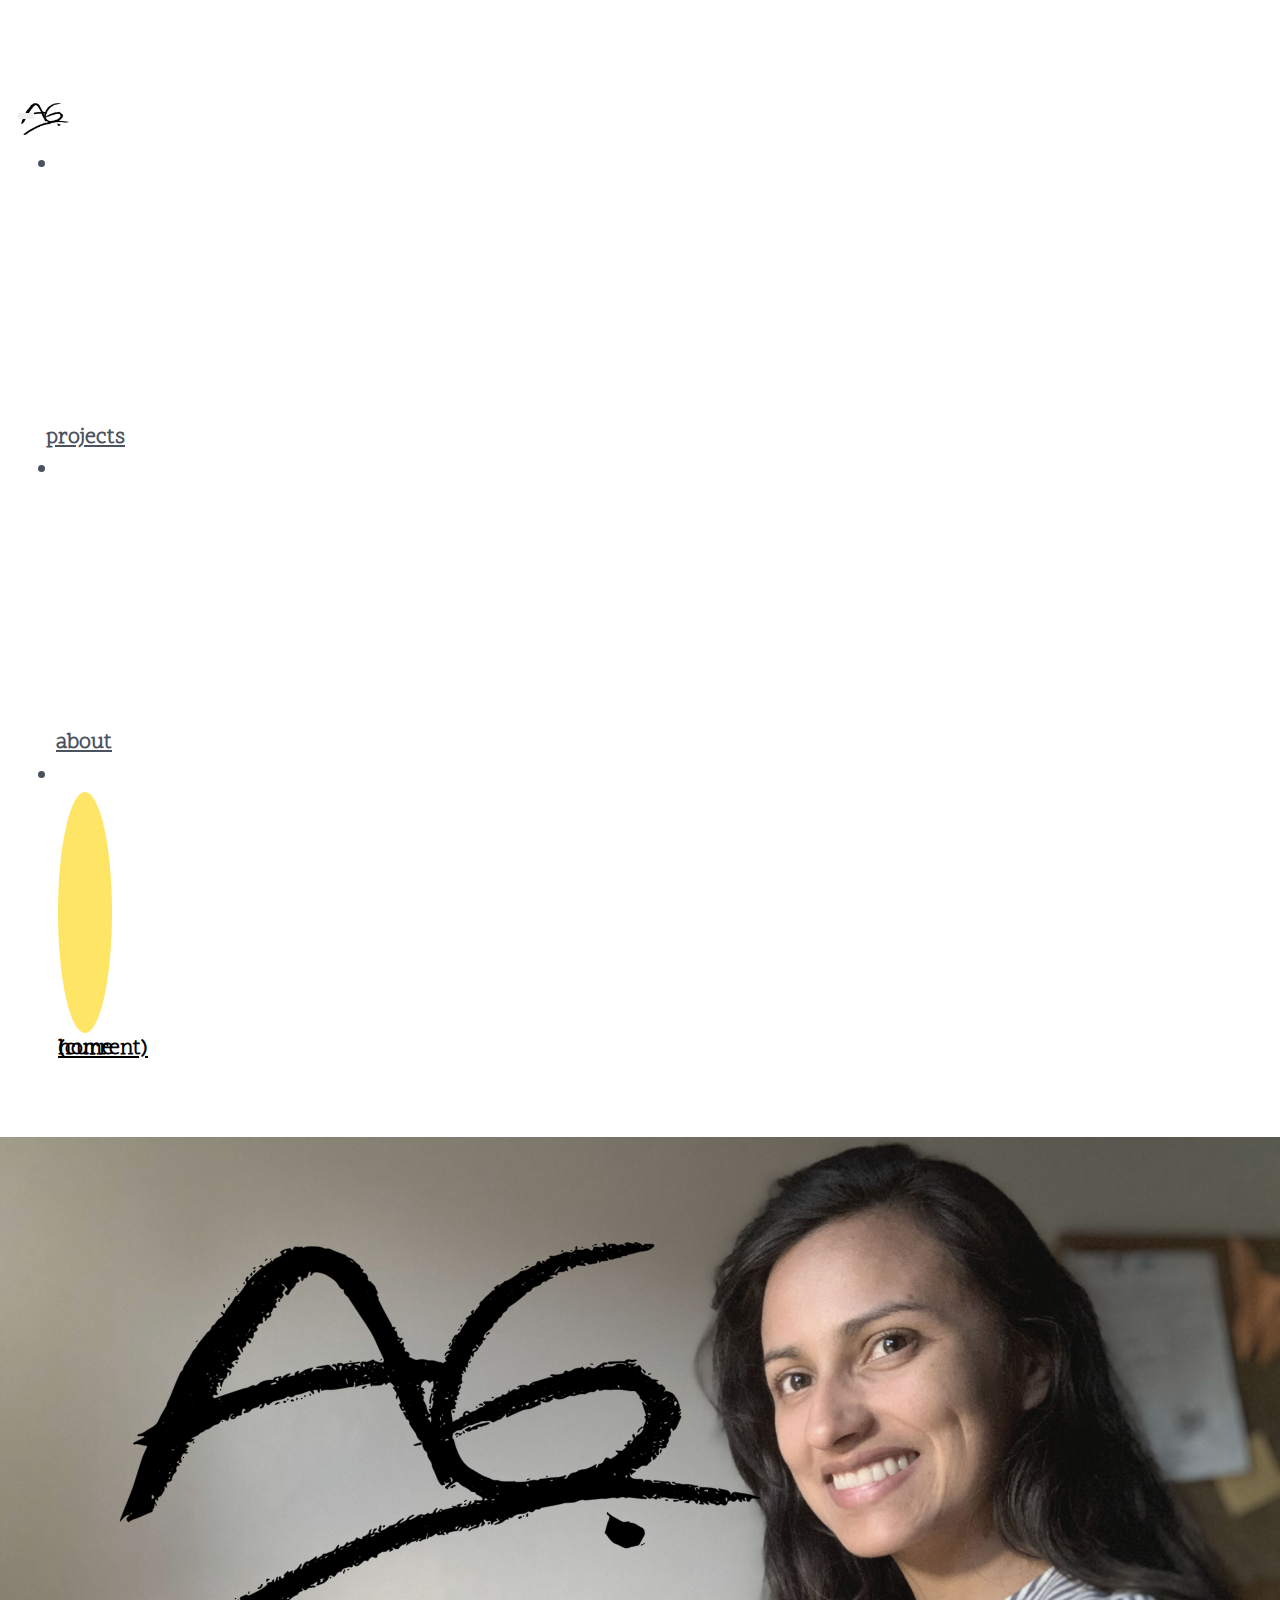
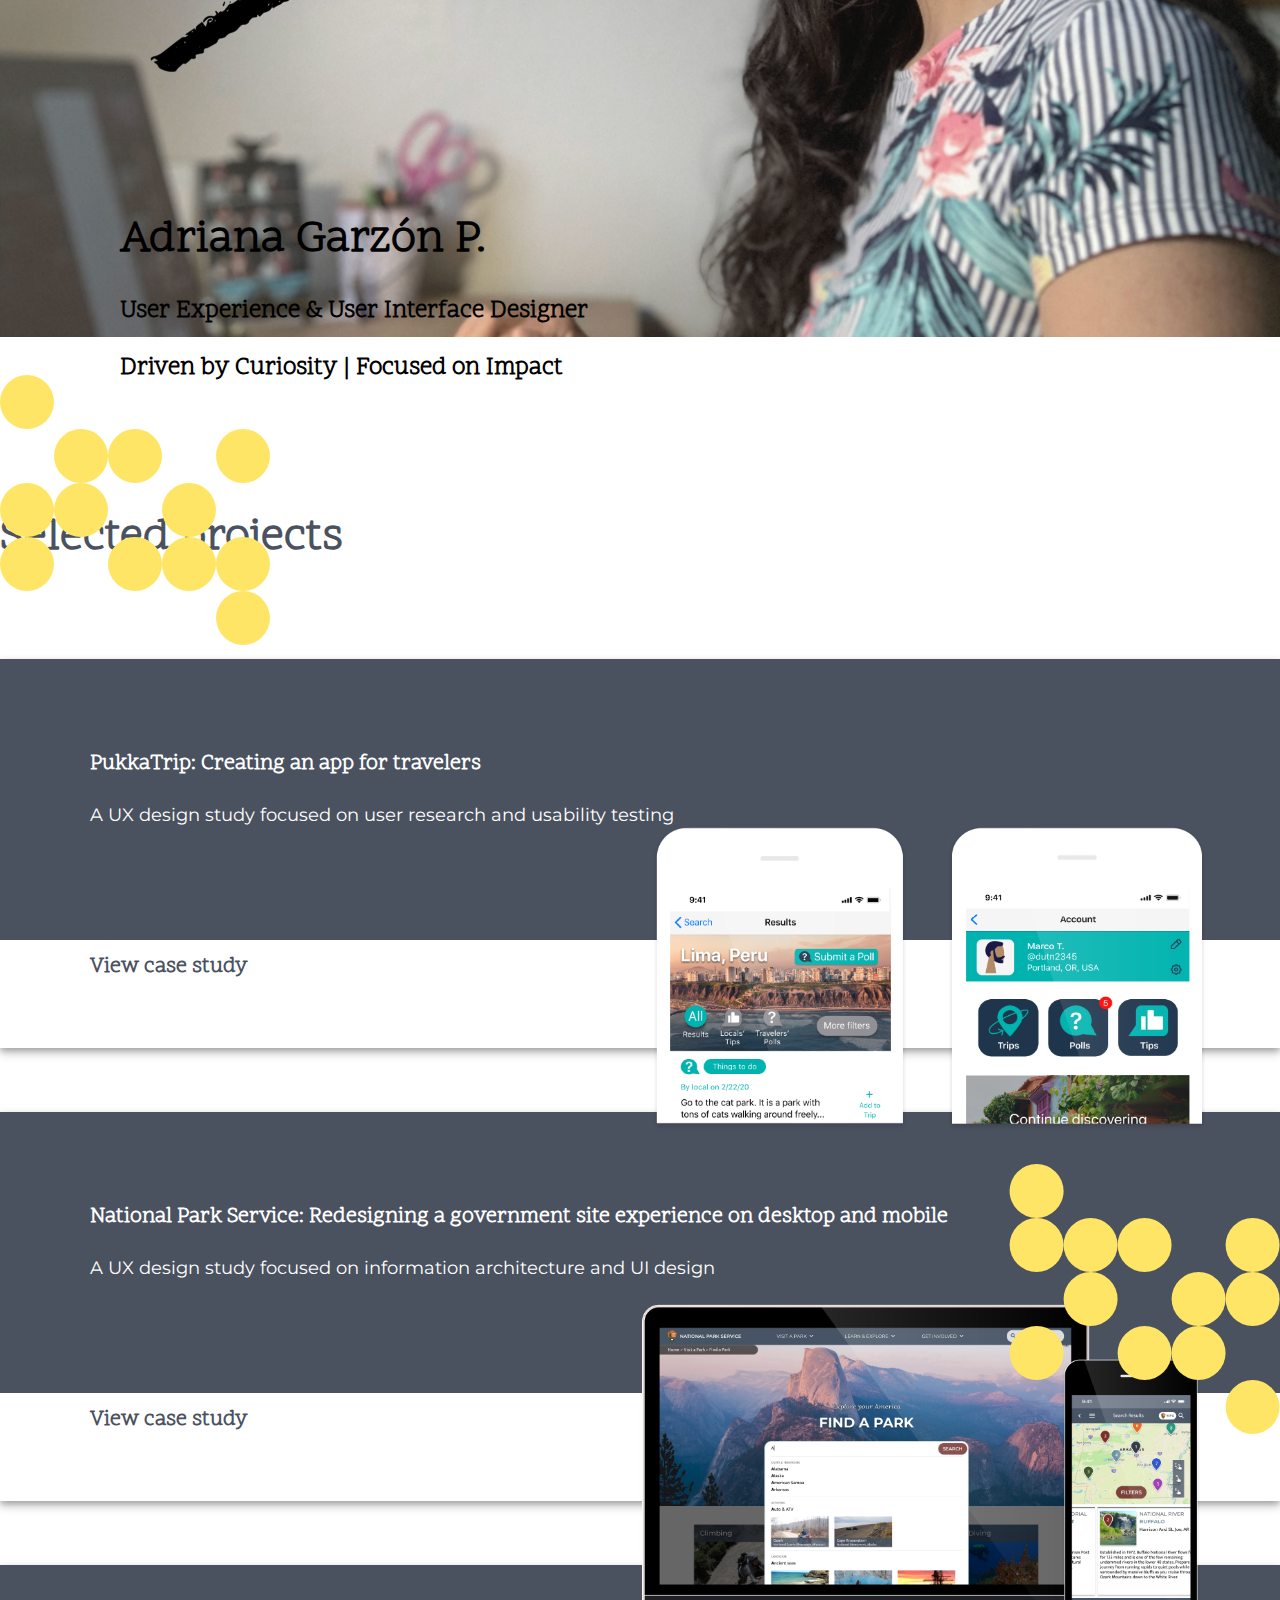
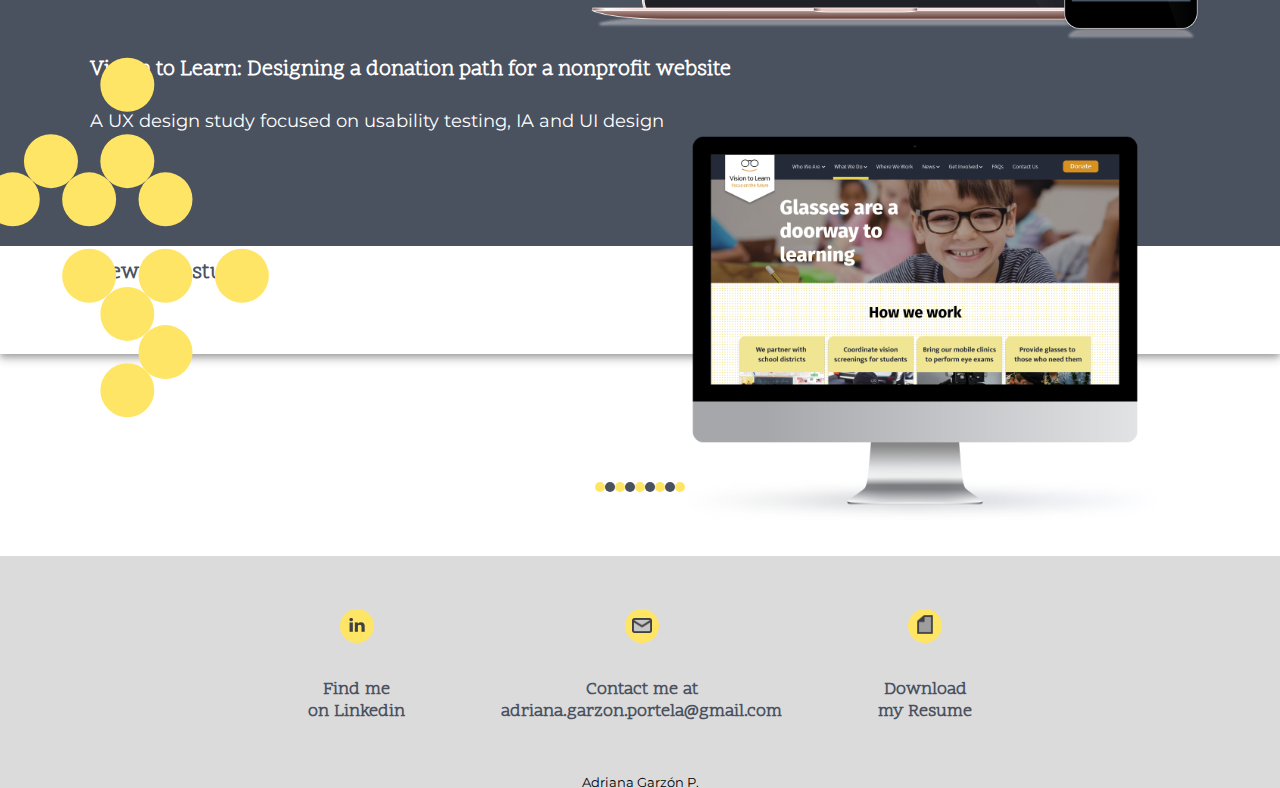
<file: index.html>
<!DOCTYPE html>
<html lang="en">
<head>
  <title>Adriana Garzon P. | UX Designer</title>
  <meta charset="UTF-8">
  <meta name="description" content="Adriana Garzon P. UX Portfolio">
  <meta name="author" content="Adriana Garzon P.">
  <meta name="viewport" content="width=device-width, initial-scale=1, shrink-to-fit=no">    
<!-- jquery script -->
  <script src="https://ajax.googleapis.com/ajax/libs/jquery/3.5.1/jquery.min.js"></script>
<!-- Global site tag (gtag.js) - Google Analytics -->
<script async src="https://www.googletagmanager.com/gtag/js?id=UA-171782485-1"></script>
<script>
  window.dataLayer = window.dataLayer || [];
  function gtag(){dataLayer.push(arguments);}
  gtag('js', new Date());

  gtag('config', 'UA-171782485-1');
</script>   
<!-- Hotjar Tracking Code for www.adrianagarzonp.com -->
<script>
  (function(h,o,t,j,a,r){
      h.hj=h.hj||function(){(h.hj.q=h.hj.q||[]).push(arguments)};
      h._hjSettings={hjid:1889653,hjsv:6};
      a=o.getElementsByTagName('head')[0];
      r=o.createElement('script');r.async=1;
      r.src=t+h._hjSettings.hjid+j+h._hjSettings.hjsv;
      a.appendChild(r);
  })(window,document,'https://static.hotjar.com/c/hotjar-','.js?sv=');
</script>
<!-- Bootstrap CSS -->
  <link rel="stylesheet" href="https://stackpath.bootstrapcdn.com/bootstrap/4.5.0/css/bootstrap.min.css" integrity="sha384-9aIt2nRpC12Uk9gS9baDl411NQApFmC26EwAOH8WgZl5MYYxFfc+NcPb1dKGj7Sk" crossorigin="anonymous">
<!-- My style sheets -->
  <link rel="stylesheet" type="text/css" href="./css/global_styles.css">
  <link rel="stylesheet" type="text/css" href="./css/mycards.css">
  <link rel="stylesheet" type="text/css" href="./css/bindex.css">
<!-- Fonts -->
  <link href="https://fonts.googleapis.com/css2?family=Montserrat:wght@400;600&family=Scope+One&display=swap" rel="stylesheet">
  <link href="https://fonts.googleapis.com/icon?family=Material+Icons"
  rel="stylesheet">
</head>

<body>
<!--HEADER STARTS-->
  <header>
    <nav class="navbar fixed-top navbar-expand-lg navbar-light">
        <a class="navbar-brand" href="index.html">
            <div class="yellowCircle"><img src="images/ag.png" width="48" alt="Initials AG for Adriana Garzon's logo" loading="lazy"></div>
        </a>
        <button class="navbar-toggler" type="button" data-toggle="collapse" data-target="#navbarTogglerOptions" aria-controls="navbarTogglerOptions" aria-expanded="false" aria-label="Toggle navigation">
          <span class="navbar-toggler-icon"></span>
        </button>
      
        <div class="collapse navbar-collapse" id="navbarTogglerOptions">
            <ul class="navbar-nav mr-auto mt-2 mt-lg-0">
                <li class="nav-item">
                <a class="nav-link project-nav-item" href="./index.html#projects"><div class="yellowCircle"><span id="adjustProjects">projects</span></div></a>
                </li>
                <li class="nav-item">
                <a class="nav-link" href="./about.html"><div class="yellowCircle"><span id="adjustAbout">about</span></div></a>
                </li>
                <li class="nav-item active">
                <a class="nav-link" href="./index.html"><div class="yellowCircle">home</div><span class="sr-only">(current)</span></a>
                </li>
            </ul>
        </div>
    </nav>
    <div class="jumbotron jumbotron-fluid">
      <div class="container">
          <div id="logo-on-jumbo"><img src="./images/ag.png" alt="AG logo" class="img-fluid"></div>
          <h1 class="jum-1">Adriana Garzón P.</h1>
          <h2 class="jum-2">User Experience & <br class="visual-break">User Interface Designer</h2>
          <h3 class="jum-3">Driven by Curiosity | <br class="visual-break-2">Focused on Impact</h3>   
      </div>
    </div>
  </header>
  <div id="logo-out-jumbo"><img src="./images/ag.png" alt="AG logo" class="img-fluid"></div>
  <div id="headings-xs" class="container col-10 offset-1 col-xl-6 offset-xl-3">
    <h1 class="jum-1a">Adriana Garzón P.</h1>
    <h2 class="jum-2a">User Experience & <br class="visual-break">User Interface Designer</h2>
    <h3 class="jum-3a">Driven by Curiosity | <br class="visual-break-2">Focused on Impact</h3>   
  </div>
<!--HEADER ENDS-->

<!--MAIN STARTS-->
<main class="main main-grid container-fluid d-flex flex-column">

  <h2 id="projects" class="title col-10 offset-1 col-xl-6 offset-xl-3">Selected projects</h2>
  
  <a href="projects-pukka-trip.html" class="a-mycard col-10 offset-1 col-xl-6 offset-xl-3" id="card1">
    <section class="mycard mg-1">
      <h3 class="mycard">PukkaTrip: Creating an app for travelers</h3>
      <p class="mycard">A UX design study focused on user research and usability testing</p> 
      <img src="images/homepage/pukka_trip@2x.png" alt="PukkaTrip screens on mobile phone" class="mycard-img">
      <div class="button-container d-flex">
        <div class="my-button-link">
            <div class="inner-button-div">
              <div class="link-hover" id="lh1">View&nbsp;case&nbsp;study</div>
            </div>
        </div>
      </div>
    </section>
  </a>

  <a href="#" class="a-mycard col-10 offset-1 col-xl-6 offset-xl-3" id="card2">
    <section class="mycard mg-2">
      <h3 class="mycard">National Park Service: Redesigning a government site experience on desktop and mobile </h3>
      <p class="mycard">A UX design study focused on information architecture and UI design</p>
      <img src="images/homepage/nps@2x.png" alt="Laptop and mobile phone with screens from NPS redesign" class="mycard-img mycard-img2">
      <div class="button-container d-flex">
        <div class="my-button-link">
            <div class="inner-button-div">
              <div class="link-hover" id="lh2">View&nbsp;case&nbsp;study</div>
            </div>
        </div>
      </div>
    </section>
  </a>
  <a href="#" class="a-mycard col-10 offset-1 col-xl-6 offset-xl-3" id="card3">
    <section class="mycard mg-3">
      <h3 class="mycard">Vision to Learn: Designing a donation path for a nonprofit website</h3>
      <p class="mycard">A UX design study focused on usability testing, IA and UI design</p>
      <img src="images/homepage/vision_to_learn@2x.png" alt="Desktop with Vision to Learn screen" class="mycard-img mycard-img3">
      <div class="button-container d-flex">
        <div class="my-button-link">
            <div class="inner-button-div">
              <div class="link-hover" id="lh3">View&nbsp;case&nbsp;study</div>
            </div>
        </div>
      </div>
    </section>
  </a>
  <div class="decoration1 right-decor mg-4">
    <div class="circle rdc1"></div>
    <div class="circle rdc2"></div>
    <div class="circle rdc3"></div>
    <div class="circle rdc4"></div>
    <div class="circle rdc5"></div>
    <div class="circle rdc6"></div>
    <div class="circle rdc7"></div>
    <div class="circle rdc8"></div>
    <div class="circle rdc9"></div>
    <div class="circle rdc10"></div>
    <div class="circle rdc11"></div>
    <div class="circle rdc12"></div>
  </div>
  <div class="decoration2 right-decor mg-5">
    <div class="circle rdc1"></div>
    <div class="circle rdc2"></div>
    <div class="circle rdc3"></div>
    <div class="circle rdc4"></div>
    <div class="circle rdc5"></div>
    <div class="circle rdc6"></div>
    <div class="circle rdc7"></div>
    <div class="circle rdc8"></div>
    <div class="circle rdc9"></div>
    <div class="circle rdc10"></div>
    <div class="circle rdc11"></div>
    <div class="circle rdc12"></div>
  </div>
  <div class="decoration3 right-decor mg-6">
    <div class="circle rdc1"></div>
    <div class="circle rdc2"></div>
    <div class="circle rdc3"></div>
    <div class="circle rdc4"></div>
    <div class="circle rdc5"></div>
    <div class="circle rdc6"></div>
    <div class="circle rdc7"></div>
    <div class="circle rdc8"></div>
    <div class="circle rdc9"></div>
    <div class="circle rdc10"></div>
    <div class="circle rdc11"></div>
    <div class="circle rdc12"></div>
  </div>
</main>
<!--MAIN ENDS-->

<!--DIVIDER STARTS-->
  <div class="divider">
    <div class="small-circle-yellow"></div>
    <div class="small-circle-blue"></div>
    <div class="small-circle-yellow"></div>
    <div class="small-circle-blue"></div>
    <div class="small-circle-yellow"></div>
    <div class="small-circle-blue"></div>    
    <div class="small-circle yellow"></div>
    <div class="small-circle-yellow"></div>
    <div class="small-circle-blue"></div>
    <div class="small-circle-yellow"></div>
  </div>
<!--DIVIDER ENDS-->
<!--FOOTER STARTS-->
<footer class="footer-grid item4">
  <section class="fi-1">
    <ul class="footer-options">
      <li class="footer-item" id="footer-item1">
        <a href="https://www.linkedin.com/in/adriana-garzon-portela/" target="_blank" rel="noopener noreferrer" class="footer-link">
          <div class="footer-option-box">
            <div class="icon-circle footer-hover" id="footer-hover1"><img class="linkedin" src="images/linkedin.png" alt="Linkedin logo"></div>
            <p class="footer-label" id="footer-label1">Find me<br>on Linkedin</p>
          </div>
        </a>
      </li>
      <li class="footer-item" id="footer-item2">
        <a href="mailto:adriana.garzon.portela@gmail.com" class="footer-link">
          <div class="footer-option-box">
            <div class="icon-circle footer-hover" id="footer-hover2"><img class="email" src="images/envelope.png" alt="Image of an envelope"></div>
            <p class="footer-label" id="footer-label2">Contact me at<br>adriana.garzon.portela@gmail.com</p class="footer-label">
          </div>
        </a>
      </li>
      <li class="footer-item" id="footer-item3">
        <a href="AdrianaGarzonPortela-Resume.pdf" target="_blank" rel="noopener noreferrer" class="footer-link">
          <div class="footer-option-box">
            <div class="icon-circle footer-hover" id="footer-hover3"><img class="doc" src="images/blank_page.png" alt="Image of a blank document page"></div>
            <p class="footer-label" id="footer-label3">Download<br>my Resume</p class="footer-label">
          </div>
        </a>
      </li>
    </ul>
  </section>
  <section class="fi-2 copyright">
    <p>Adriana Garzón P.<br>&copy; 2020 All Rights Reserved</p>
  </section>    
</footer>
<!--FOOTER ENDS-->

    <!--bootstrap-->
    <script src="https://code.jquery.com/jquery-3.5.1.slim.min.js" integrity="sha384-DfXdz2htPH0lsSSs5nCTpuj/zy4C+OGpamoFVy38MVBnE+IbbVYUew+OrCXaRkfj" crossorigin="anonymous"></script>
    <script src="https://cdn.jsdelivr.net/npm/popper.js@1.16.0/dist/umd/popper.min.js" integrity="sha384-Q6E9RHvbIyZFJoft+2mJbHaEWldlvI9IOYy5n3zV9zzTtmI3UksdQRVvoxMfooAo" crossorigin="anonymous"></script>
    <script src="https://stackpath.bootstrapcdn.com/bootstrap/4.5.0/js/bootstrap.min.js" integrity="sha384-OgVRvuATP1z7JjHLkuOU7Xw704+h835Lr+6QL9UvYjZE3Ipu6Tp75j7Bh/kR0JKI" crossorigin="anonymous"></script>
    <!--my scripts-->
    <script src="./js/mycards.js"></script>
    <script src="./js/footer.js"></script>
    <script src="./js/nav-home-project-adjustment.js"></script>

</body>
</html>
</file>
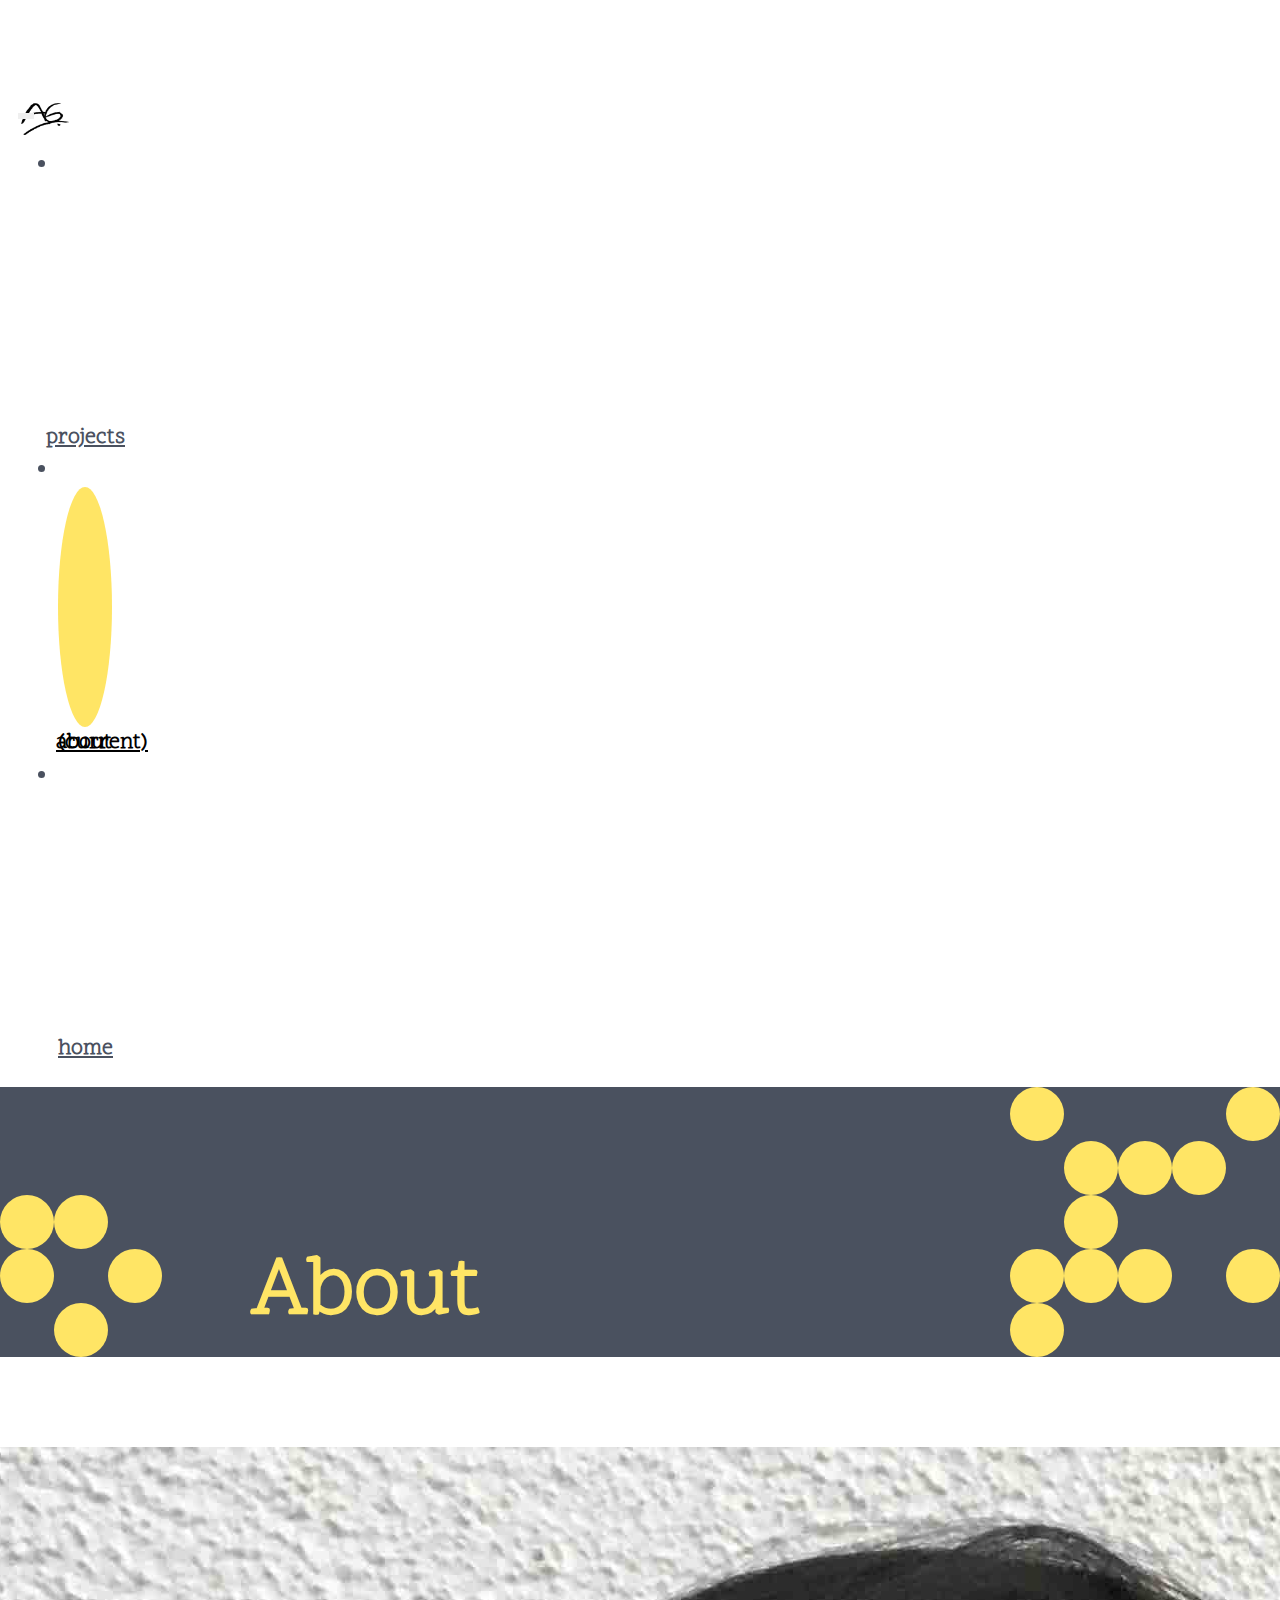
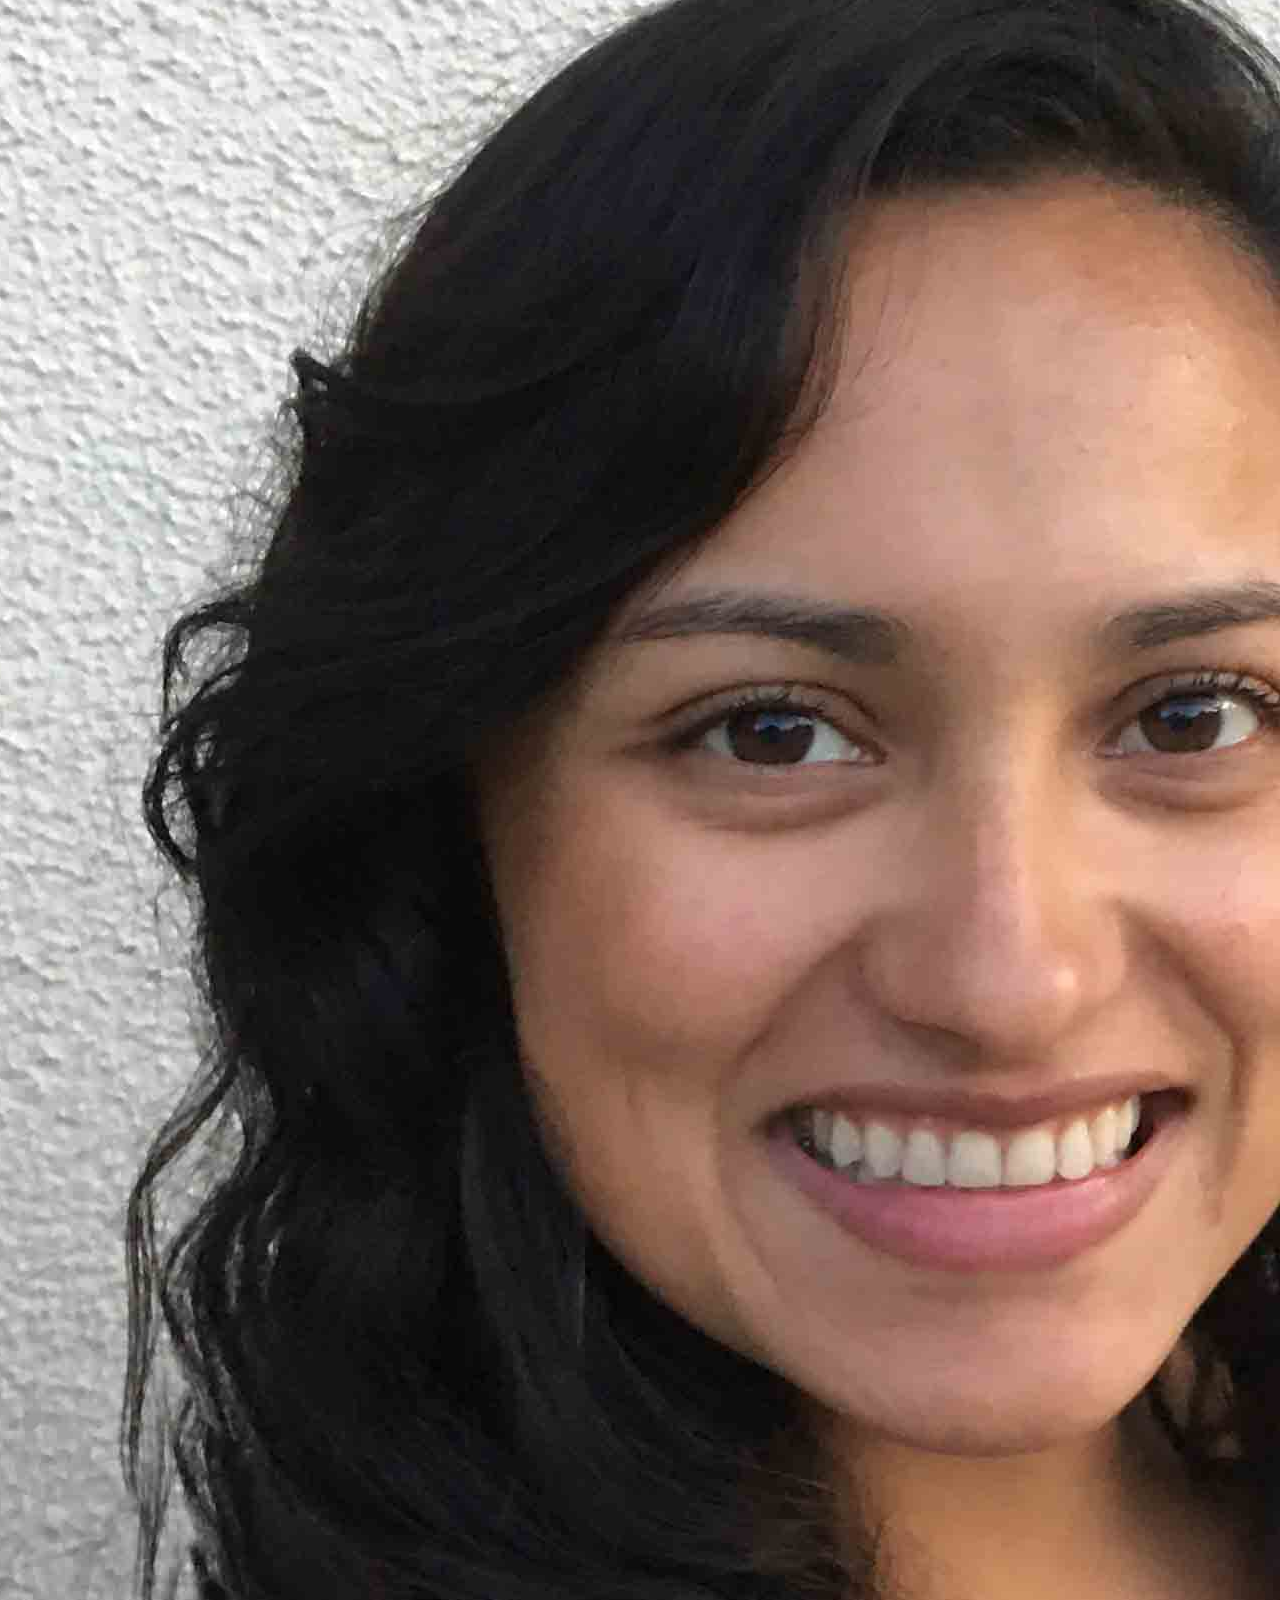
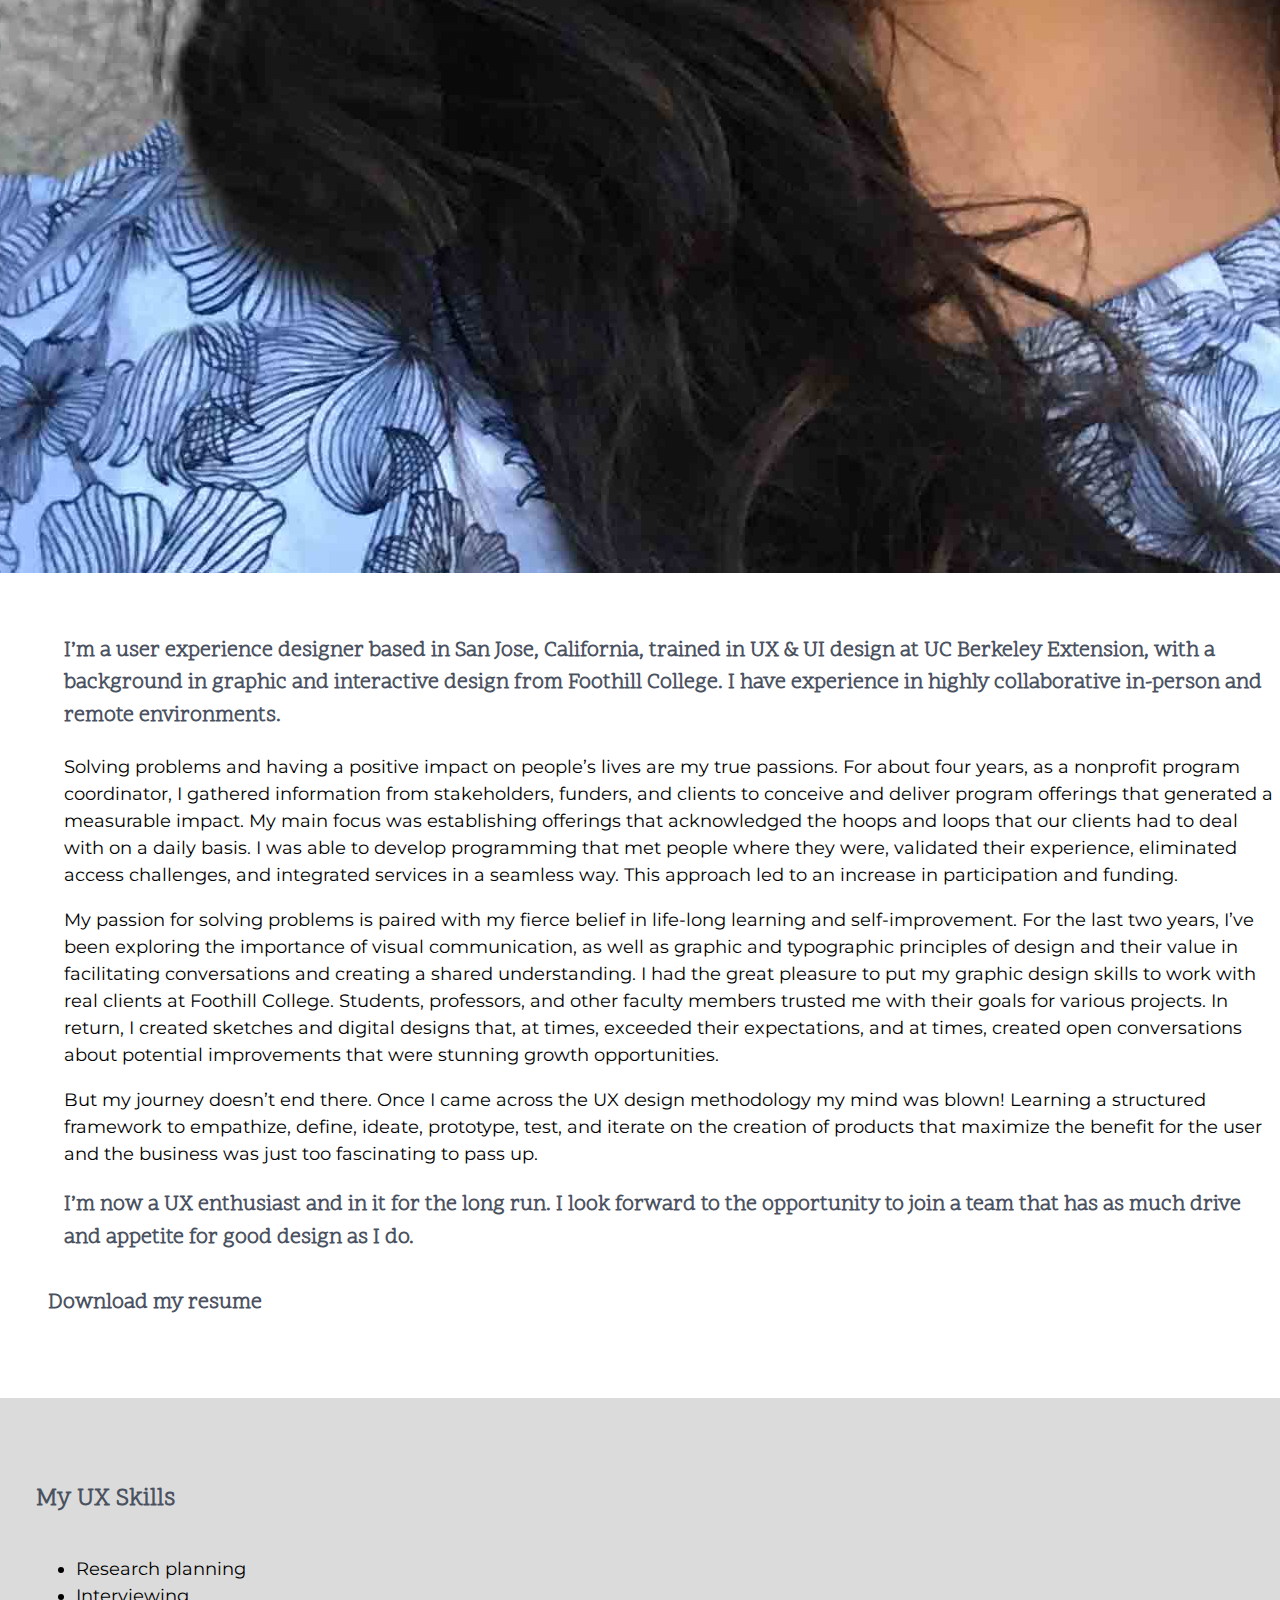
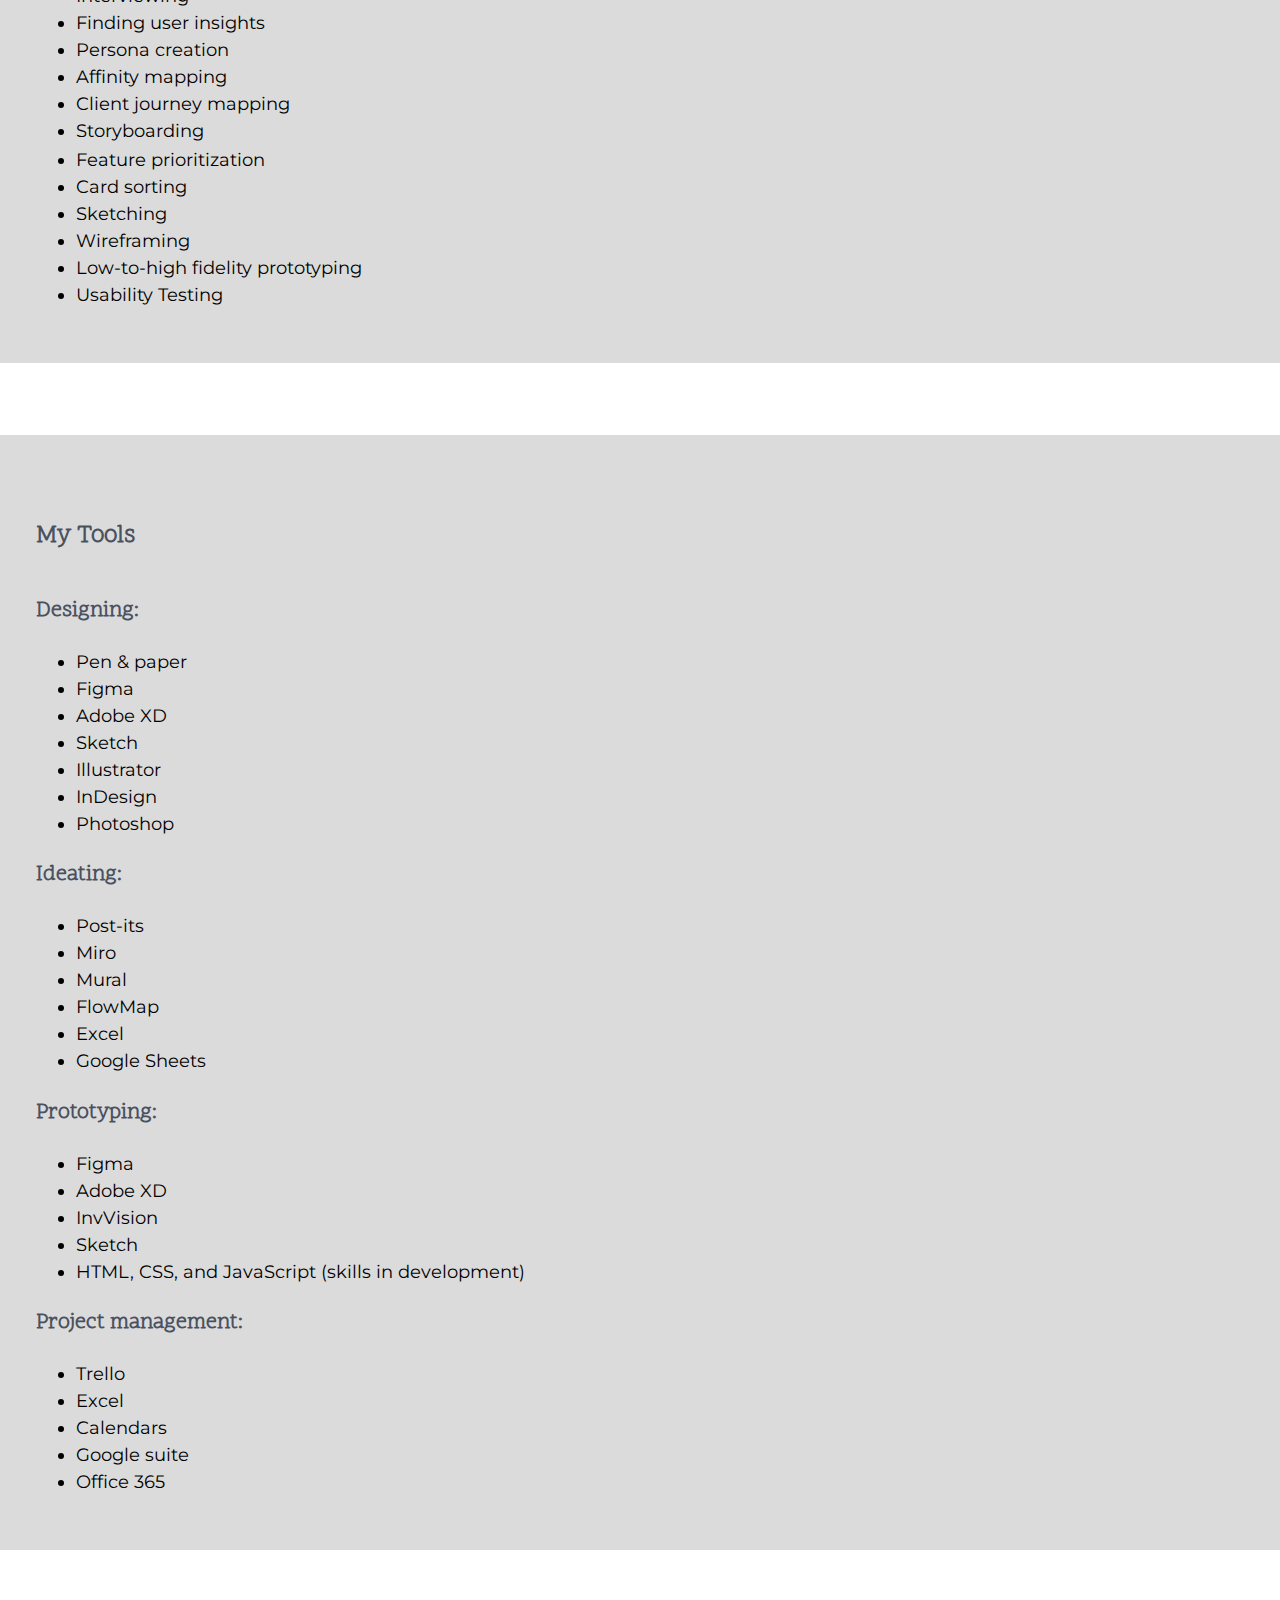
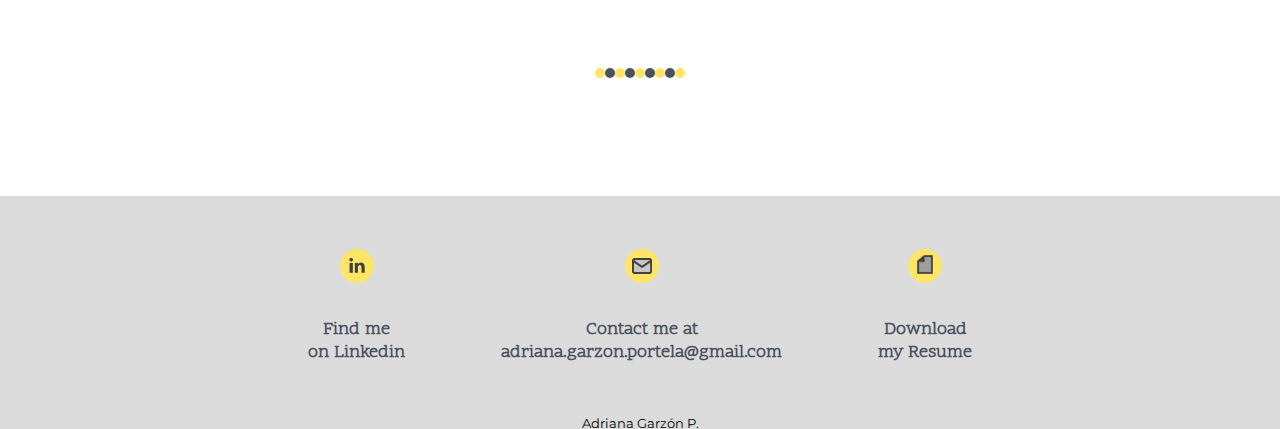
<file: about.html>
<!DOCTYPE html>
<html lang="en">
<head>
  <title>Adriana Garzon P. | UX Designer</title>
  <meta charset="UTF-8">
  <meta name="description" content="About Adriana Garzon P.">
  <meta name="author" content="Adriana Garzon P.">
  <meta name="viewport" content="width=device-width, initial-scale=1, shrink-to-fit=no">    
<!-- jquery script -->
  <script src="https://ajax.googleapis.com/ajax/libs/jquery/3.5.1/jquery.min.js"></script>
<!-- Global site tag (gtag.js) - Google Analytics -->
<script async src="https://www.googletagmanager.com/gtag/js?id=UA-171782485-1"></script>
<script>
  window.dataLayer = window.dataLayer || [];
  function gtag(){dataLayer.push(arguments);}
  gtag('js', new Date());

  gtag('config', 'UA-171782485-1');
</script> 
<!-- Hotjar Tracking Code for www.adrianagarzonp.com -->
<script>
  (function(h,o,t,j,a,r){
      h.hj=h.hj||function(){(h.hj.q=h.hj.q||[]).push(arguments)};
      h._hjSettings={hjid:1889653,hjsv:6};
      a=o.getElementsByTagName('head')[0];
      r=o.createElement('script');r.async=1;
      r.src=t+h._hjSettings.hjid+j+h._hjSettings.hjsv;
      a.appendChild(r);
  })(window,document,'https://static.hotjar.com/c/hotjar-','.js?sv=');
</script>
<!-- Bootstrap CSS -->
  <link rel="stylesheet" href="https://stackpath.bootstrapcdn.com/bootstrap/4.5.0/css/bootstrap.min.css" integrity="sha384-9aIt2nRpC12Uk9gS9baDl411NQApFmC26EwAOH8WgZl5MYYxFfc+NcPb1dKGj7Sk" crossorigin="anonymous">
<!-- My style sheets -->
  <link rel="stylesheet" type="text/css" href="./css/global_styles.css">
  <link rel="stylesheet" type="text/css" href="./css/babout.css">
<!-- Fonts -->
<link href="https://fonts.googleapis.com/css2?family=Montserrat:wght@400;600&family=Scope+One&display=swap" rel="stylesheet">
<link href="https://fonts.googleapis.com/icon?family=Material+Icons"
rel="stylesheet">
</head>

<body>
<!--HEADER STARTS-->
  <header>
    <nav class="navbar fixed-top navbar-expand-lg navbar-light">
        <a class="navbar-brand" href="index.html">
            <div class="yellowCircle"><img src="images/ag.png" width="48" alt="Initials AG for Adriana Garzon's logo" loading="lazy"></div>
        </a>
        <button class="navbar-toggler" type="button" data-toggle="collapse" data-target="#navbarTogglerOptions" aria-controls="navbarTogglerOptions" aria-expanded="false" aria-label="Toggle navigation">
          <span class="navbar-toggler-icon"></span>
        </button>
      
        <div class="collapse navbar-collapse" id="navbarTogglerOptions">
            <ul class="navbar-nav mr-auto mt-2 mt-lg-0">
                <li class="nav-item">
                <a class="nav-link" href="./index.html#projects"><div class="yellowCircle"><span id="adjustProjects">projects</span></div></a>
                </li>
                <li class="nav-item active">
                <a class="nav-link" href="#"><div class="yellowCircle"><span id="adjustAbout">about</span></div><span class="sr-only">(current)</span></a>
                </li>
                <li class="nav-item">
                <a class="nav-link" href="index.html"><div class="yellowCircle">home</div></a>
                </li>
            </ul>
        </div>
    </nav>
    <div class="jumbotron jumbotron-fluid jumbo-grid">
        <h1 class="hg-1">About</h1>
        <div class="decoration left-decor hg-2">
          <div class="circle ldc1"></div>
          <div class="circle ldc2"></div>
          <div class="circle ldc3"></div>
          <div class="circle ldc4"></div>
          <div class="circle ldc5"></div>
        </div>
        <div class="decoration right-decor hg-3">
          <div class="circle rdc1"></div>
          <div class="circle rdc2"></div>
          <div class="circle rdc3"></div>
          <div class="circle rdc4"></div>
          <div class="circle rdc5"></div>
          <div class="circle rdc6"></div>
          <div class="circle rdc7"></div>
          <div class="circle rdc8"></div>
          <div class="circle rdc9"></div>
          <div class="circle rdc10"></div>
          <div class="circle rdc11"></div>
          <div class="circle rdc12"></div>
        </div>
    
    </div>
  </header>
<!--HEADER ENDS-->
<!--MAIN STARTS-->
  <main class="main-grid container-fluid">
    <div class="row d-flex flex-column flex-sm-row flex-md-row flex-lg-row flex-xl-row"> 
        <section class="col-12 col-sm-3 col-md-3 col-lg-2 offset-lg-2 col-xl-2 offset-xl-2">
            <div class="photo-container">
                <img class="profile-photo img-fluid" src="./images/Profile Pic_low.jpg" alt="Photo of Adriana smiling">
            </div>
        </section>
        <section class="col-12 col-sm-9 col-md-9 col-lg-6 col-xl-6 about-blurb">  
        <p class="text-highlight">I’m a user experience designer based in San Jose, California, trained in UX & UI design at UC Berkeley Extension, with a background in graphic and interactive design from Foothill College. I have experience in highly collaborative in-person and remote environments.</p>
        <p>Solving problems and having a positive impact on people’s lives are my true passions. For about four years, as a nonprofit program coordinator, I gathered information from stakeholders, funders, and clients to conceive and deliver program offerings that generated a measurable impact. My main focus was establishing offerings that acknowledged the hoops and loops that our clients had to deal with on a daily basis. I was able to develop programming that met people where they were, validated their experience, eliminated access challenges, and integrated services in a seamless way. This approach led to an increase in participation and funding.</p>
        <p>My passion for solving problems is paired with my fierce belief in life-long learning and self-improvement. For the last two years, I’ve been exploring the importance of visual communication, as well as graphic and typographic principles of design and their value in facilitating conversations and creating a shared understanding. I had the great pleasure to put my graphic design skills to work with real clients at Foothill College. Students, professors, and other faculty members trusted me with their goals for various projects. In return, I created sketches and digital designs that, at times, exceeded their expectations, and at times, created open conversations about potential improvements that were stunning growth opportunities.</p>
        <p>But my journey doesn’t end there. Once I came across the UX design methodology my mind was blown! Learning a structured framework to empathize, define, ideate, prototype, test, and iterate on the creation of products that maximize the benefit for the user and the business was just too fascinating to pass up.</p>
        <p class="text-highlight">I’m now a UX enthusiast and in it for the long run. I look forward to the opportunity to join a team that has as much drive and appetite for good design as I do.</p>
        </section>
        <section class="col-12 col-sm-9 offset-sm-3 col-md-9 offset-md-3 col-lg-8 offset-lg-4 col-xl-8 offset-lg-4">
            <div class="button-container d-flex">
                <div class="my-button-link" id="link-to-resume">
                    <div class="inner-button-div">
                        <div class="link-hover" id="circle-for-link">
                            <a href="./AdrianaGarzonPortela-Resume.pdf" target="_blank" rel="noopener noreferrer" id="download-link">Download&nbsp;my&nbsp;resume</a>
                        </div>
                    </div>
                </div>
            </div>  
        </section>
        <div class="main-skills container-fluid col-12 col-lg-10 offset-lg-1 col-xl-10 offset-xl-1 d-flex flex-column grey-box">
            <h2 class="gb-heading">My UX Skills</h2>
            <div id="list-skills" class="d-flex flex-column flex-sm-row flex-md-row flex-lg-row flex-xl-row">
                <div class="col-sm-6 col-md-6 col-lg-6 col-xl-6">
                <ul>
                    <li>Research planning</li>
                    <li>Interviewing </li> 
                    <li>Finding user insights</li>    
                    <li>Persona creation</li>   
                    <li>Affinity mapping </li>  
                    <li>Client journey mapping</li>
                    <li>Storyboarding</li>
                </ul>
                </div>
                <div class="ul-second-part col-sm-6 col-md-6 col-lg-6 col-xl-6">
                <ul>
                    <li>Feature prioritization</li> 
                    <li>Card sorting</li>    
                    <li>Sketching</li>   
                    <li>Wireframing</li>  
                    <li>Low-to-high fidelity prototyping</li>  
                    <li>Usability Testing</li>
                </ul>
                </div>
            </div>
        </div>
        <section class="main-tools container-fluid col-12 col-lg-10 offset-lg-1 col-xl-10 offset-xl-1 d-flex flex-column grey-box">
            <h2 class="gb-heading">My Tools</h2>
            <div id="list-tools" class="d-flex flex-column flex-sm-row flex-md-row flex-lg-row flex-xl-row">
                <div class="div-tools col-sm-6 col-md-6 col-lg-3 col-xl-3">
                <h3>Designing:</h3>
                <ul>
                    <li>Pen & paper</li>
                    <li>Figma</li> 
                    <li>Adobe XD</li>    
                    <li>Sketch</li>   
                    <li>Illustrator</li>  
                    <li>InDesign</li>
                    <li>Photoshop</li>
                </ul>
                </div>
                <div class="div-tools col-sm-6 col-md-6 col-lg-3 col-xl-3">
                <h3>Ideating:</h3>
                <ul>
                    <li>Post-its</li>
                    <li>Miro</li> 
                    <li>Mural</li>    
                    <li>FlowMap</li>   
                    <li>Excel</li>  
                    <li>Google Sheets</li>
                </ul>
                </div>
                <div class="div-tools col-sm-6 col-md-6 col-lg-3 col-xl-3">
                <h3>Prototyping:</h3>
                <ul>
                    <li>Figma</li>
                    <li>Adobe XD</li> 
                    <li>InvVision</li>    
                    <li>Sketch</li>   
                    <li>HTML, CSS, and JavaScript (skills in development)</li>  
                </ul>
                </div>
                <div class="div-tools col-sm-6 col-md-6 col-lg-3 col-xl-3">
                <h3>Project management:</h3>
                <ul>
                    <li>Trello</li>
                    <li>Excel</li> 
                    <li>Calendars</li>    
                    <li>Google suite</li>   
                    <li>Office 365</li>  
                </ul>
                </div>
            </div>
        </section>  
    </div> 
  </main>
<!--MAIN ENDS-->
<!--DIVIDER STARTS-->
  <div class="divider">
    <div class="small-circle-yellow"></div>
    <div class="small-circle-blue"></div>
    <div class="small-circle-yellow"></div>
    <div class="small-circle-blue"></div>
    <div class="small-circle-yellow"></div>
    <div class="small-circle-blue"></div>    <div class="small-circle yellow"></div>
    <div class="small-circle-yellow"></div>
    <div class="small-circle-blue"></div>
    <div class="small-circle-yellow"></div>
  </div>
<!--DIVIDER ENDS-->
<!--FOOTER STARTS-->
<footer class="footer-grid item4">
    <section class="fi-1">
      <ul class="footer-options">
        <li class="footer-item" id="footer-item1">
          <a href="https://www.linkedin.com/in/adriana-garzon-portela/" target="_blank" rel="noopener noreferrer" class="footer-link">
            <div class="footer-option-box">
              <div class="icon-circle footer-hover" id="footer-hover1"><img class="linkedin" src="images/linkedin.png" alt="Linkedin logo"></div>
              <p class="footer-label" id="footer-label1">Find me<br>on Linkedin</p>
            </div>
          </a>
        </li>
        <li class="footer-item" id="footer-item2">
          <a href="mailto:adriana.garzon.portela@gmail.com" class="footer-link">
            <div class="footer-option-box">
              <div class="icon-circle footer-hover" id="footer-hover2"><img class="email" src="images/envelope.png" alt="Image of an envelope"></div>
              <p class="footer-label" id="footer-label2">Contact me at<br>adriana.garzon.portela@gmail.com</p class="footer-label">
            </div>
          </a>
        </li>
        <li class="footer-item" id="footer-item3">
          <a href="AdrianaGarzonPortela-Resume.pdf" target="_blank" rel="noopener noreferrer" class="footer-link">
            <div class="footer-option-box">
              <div class="icon-circle footer-hover" id="footer-hover3"><img class="doc" src="images/blank_page.png" alt="Image of a blank document page"></div>
              <p class="footer-label" id="footer-label3">Download<br>my Resume</p class="footer-label">
            </div>
          </a>
        </li>
      </ul>
    </section>
    <section class="fi-2 copyright">
      <p>Adriana Garzón P.<br>&copy; 2020 All Rights Reserved</p>
    </section>    
</footer>
<!--FOOTER ENDS-->

    <!--bootstrap-->
    <script src="https://code.jquery.com/jquery-3.5.1.slim.min.js" integrity="sha384-DfXdz2htPH0lsSSs5nCTpuj/zy4C+OGpamoFVy38MVBnE+IbbVYUew+OrCXaRkfj" crossorigin="anonymous"></script>
    <script src="https://cdn.jsdelivr.net/npm/popper.js@1.16.0/dist/umd/popper.min.js" integrity="sha384-Q6E9RHvbIyZFJoft+2mJbHaEWldlvI9IOYy5n3zV9zzTtmI3UksdQRVvoxMfooAo" crossorigin="anonymous"></script>
    <script src="https://stackpath.bootstrapcdn.com/bootstrap/4.5.0/js/bootstrap.min.js" integrity="sha384-OgVRvuATP1z7JjHLkuOU7Xw704+h835Lr+6QL9UvYjZE3Ipu6Tp75j7Bh/kR0JKI" crossorigin="anonymous"></script>
    <!--my scripts-->
    <script src="./js/linkCircle.js"></script>
    <script src="./js/footer.js"></script>

</body>
</html>
</file>
<file: css/global_styles.css>
/*
ScopeOne Font scale
4.666em (84.00px)	A Visual Type Scale
3.429em (61.73px)	A Visual Type Scale
2.52em (45.36px)	A Visual Type Scale
1.852em (33.33px)	A Visual Type Scale
1.361em (24.49px)	A Visual Type Scale
1em (18.00px)	A Visual Type Scale
0.735em (13.23px)	A Visual Type Scale
0.54em (9.72px)	A Visual Type Scale
0.397em (7.14px)	A Visual Type Scale
*/

* {
    box-sizing: border-box;
}
:root {
    --black: #000000;
    --dark-grey: #404040;
    --white: #ffffff;
    --blue: #3a4fab;
    --light-grey: #efefef;
    --yellow: #f1e72f;
    font-size: 18px;
}
body {
    margin: 0px;
    padding: 0px;
    font-family: 'Montserrat', sans-serif;
    line-height: 1.5;
}
header { /* important: used by navbar text */
    font-family: 'Scope One', serif;
    font-weight: bolder;
    color: var(--blue, #3a4fab);
    font-size: 1.2rem;
}
/******* GENERAL FONT ADJUSTMENTS STARTS *********/
h1 {
    font-family: 'Scope One', serif;
    color: var(--yellow, #f1e72f);
    font-size: 4.666rem;
    font-weight: bolder;
    margin: 0px;
}
h2 {
    font-family: 'Scope One', serif;
    color: var(--blue,#3a4fab);
    font-size: 1.361rem;
    font-weight: bolder;
}
h3 {
    font-family: 'Scope One', serif;
    color: var(--blue,#3a4fab);
    font-size: 1.2rem;
    font-weight: 600;
}
h4 {
    font-size: 1.1rem;
    font-weight: 600;
}
h5 {
    font-size: 1rem;
    font-weight: 600;
}
.text-highlight {
    font-family: 'Scope One', serif;
    font-weight: bold;
    color: var(--blue, #3a4fab);
    font-size: 1.2rem;
}
/******* GENERAL FONT ADJUSTMENTS ENDS *********/

/******NAVBAR STARTS******/
.navbar {
    padding-top: 0rem;
    padding-right: 1rem;
    padding-bottom: 0rem;
    padding-left: 1rem;
}
nav.navbar.navbar-light {
    background-color: rgba(255, 255, 255, 0.933);
    /* background-color: rgba(255, 255, 255, 0.65); */
}
.navbar-light .navbar-nav .nav-link { /*navbar links unactive*/
    color: var(--blue, #3a4fab);
    font-weight: bolder;
}
.navbar-light .navbar-nav .active>.nav-link { /*navbar links active*/
    color: var(--black, #000000);
}
.navbar-light .navbar-nav .active>.nav-link .yellowCircle { /*yellow circle on active navbar link*/
    width: 54px;
    height: 54px;
    border-radius: 50%;
    background-color: var(--yellow, #f1e72f);
    padding-top: 20%;
    text-align: center;
}
.navbar-light .navbar-nav .nav-link .yellowCircle { /*yellow circle on unactive navbar links*/
    width: 54px;
    height: 54px;
    background-color: transparent;
    border-radius: 50%;
    padding-top: 20%;
    text-align: center;
}
.navbar-light .navbar-nav .active>.nav-link .yellowCircle:hover { /*yellow circle on hover on active navbar link*/
    box-shadow: 0 5px 10px rgba(0,0,0,0.19), 0 3px 6px rgba(0,0,0,0.23);
}
.navbar-light .navbar-nav .nav-link .yellowCircle:hover { /*yellow circle on hover on unactive navbar links*/
    color: var(--black, #000000);
    background-color: var(--yellow, #f1e72f);
    box-shadow: 0 5px 10px rgba(0,0,0,0.19), 0 3px 6px rgba(0,0,0,0.23);
}
.navbar-light .navbar-brand .yellowCircle { /*yellow circle on navbar brand*/
    width: 54px;
    height: 54px;
    background-color: transparent;
    border-radius: 50%;
    padding-top: 5%;
    text-align: center;
}
.navbar-light .navbar-brand .yellowCircle:hover { /*yellow circle on hover on navbar brand*/
    background-color: var(--yellow, #f1e72f);
    box-shadow: 0 5px 10px rgba(0,0,0,0.19), 0 3px 6px rgba(0,0,0,0.23);
}
#adjustAbout { /*adjustment to center text in div*/
    margin-left: -2px;
}
#adjustProjects { /*adjustment to center text in div*/
    margin-left: -12px;
}
.mr-auto, .mx-auto {
    margin-right: 0!important;
    margin-left: auto!important;
}
.navbar-brand { /*center navbrand*/
    margin-left: 50%;
    margin-right: auto;
}
.navbar-light .navbar-toggler { /*border color of navbar toogler*/
    border-color: transparent;
}
.navbar-light .navbar-toggler-icon { /*set menu icon to a blue menu png*/
    background-image: url(../images/menu-blue.png);
}

@media (min-width: 992px) { /*Adds spacing to nav items when extended*/
    .navbar-expand-lg .navbar-nav .nav-link {
        padding-left: 1.5rem;
    }
}
/*Navbar media queries for yellow circles*/
@media (max-width: 760px) {
    .navbar-light .navbar-nav .active>.nav-link .yellowCircle {
        padding-top: 2%;
    }
    .navbar-light .navbar-nav .nav-link .yellowCircle {
        padding-top: 2%;
    }
    /*how can i disable this to just navigate to another page?*/
    .navbar-light .navbar-nav .nav-link .yellowCircle:hover {
        padding-top: 2%;
    }
}
@media (min-width: 761px) and (max-width: 991px) {
    .navbar-light .navbar-nav .active>.nav-link .yellowCircle {
        padding-top: 1.5%;
    }
    .navbar-light .navbar-nav .nav-link .yellowCircle {
        padding-top: 1.5%;
    }
    /*how can i disable this to just navigate to another page?*/
    .navbar-light .navbar-nav .nav-link .yellowCircle:hover {
        padding-top: 1.5%;
    }
}
/*navbar media query for toogle button and toogle options*/
@media (max-width: 991px) {
    .navbar-collapse .navbar-nav .nav-link {
        text-align: center;
        background-color: #f8f7df;
        margin-left: -25px;
        margin-right: -25px;
    }
    .navbar-brand {
        margin-left: 10px;
        margin-right: auto;
    }
    .navbar-light .navbar-nav .nav-link .yellowCircle { /*centers navbar links*/
        margin: auto;
    }
}
/****** NAVBAR ENDS *******/


/**** FOOTER STARTS ****/
footer {
    background-color: var(--light-grey, #efefef);
    padding-top: 1rem;
    padding-bottom: 1.5rem;
}
footer li a {
    font-family: 'Scope One', serif;
    font-weight: bolder;
    color: var(--blue, #3a4fab);
    font-size: 1.2rem;
}
a.footer-link {
    text-decoration: none;
}
footer ul {
    list-style-type: none;
    margin: 0;
    padding: 0;
}
footer section ul.footer-options { /*ul*/
    display: inline-flex;
}
footer section ul li a div.footer-option-box p {
    text-align: center;
    margin-right: 48px;
    margin-left: 48px;
    line-height: 1.25rem;
    font-size: 1rem;
}
footer section ul li a div.footer-option-box div {
    margin: auto;
}
.icon-circle {
    background-color: var(--yellow, #f1e72f);
    width: 34px;
    height: 34px;
    border-radius: 50%;
}
.linkedin {
    display: block;
    margin: auto;
    padding-top: 9px;
    width: 16px;
}
.email {
    display: block;
    margin: auto;
    padding-top: 9px;
    width: 20px;
}
.doc {
    display: block;
    margin: auto;
    padding-top: 6px;
    width: 16px;
}
.copyright {
    font-size: 0.735rem;
    color: var(--black, #000000);
    text-align: center;
    margin-top: 1rem; 
}
.footer-label {
    padding-top: 1rem;
}
/*Footer Grid*/
.footer-grid {
    display: grid;
    grid-template-rows: 2fr 0.5fr;
    justify-items: center;
    align-items: center;
}
.fi-1 { /*links*/
    grid-row: 1 / 2;
    align-self: end;
    padding-top: 2%;
}
.fi-2 { /*copyright*/
    grid-row: 2 / 3;
}
/* Footer media query */
@media  (max-width: 1199.98px) {
/*footer*/
    footer section ul.footer-options { /*ul*/
        display: inline-flex;
        flex-direction: column;
    }
    .footer-item {
        margin-top: 1.5rem;
    }
}


/*********** DIVIDER **********/
.small-circle-blue {
    width: 10px;
    height: 10px;
    border-radius: 50%;
    background-color: var(--blue, #3a4fab);
}

.small-circle-yellow {
    width: 10px;
    height: 10px;
    border-radius: 50%;
    background-color: var(--yellow, #f1e72f);
}

.divider {
    display: flex;
    flex-direction: row;
    justify-content: center;
    padding-top: 64px;
    padding-bottom: 64px;
}


/********** DECORATION ***********/
div .circle { /*decoration circles*/
    background-color: var(--yellow, #f1e72f);
    width: 54px;
    height: 54px;
    border-radius: 50%;
}


/******* BACK-TO-TOP BUTTON ********/
.material-icons.md-48 {
    font-size: 48px; /* Increase font size */
}
#myBtn {
    display: none; /* Hidden by default */
    position: fixed; /* Fixed/sticky position */
    bottom: 20px; /* Place the button at the bottom of the page */
    right: 30px; /* Place the button 30px from the right */
    z-index: 99; /* Make sure it does not overlap */
    border: none; /* Remove borders */
    outline: none; /* Remove outline */
    background-color: transparent; /* Set a background color */
    color: var(--blue, #3a4fab); /* Text color */
    cursor: pointer; /* Add a mouse pointer on hover */
  }
  .material-icons.md-48:hover {
    background-color: var(--yellow, #f1e72f); /* Add a dark-grey background on hover */
    border-radius: 50%; /* Rounded corners */
  }
</file>
<file: css/mycards.css>
/****MAIN****/
/* Background */
.main {
    background: (var(--white)); /*linear-gradient(var(--white, #ffffff), var(--light-grey, #efefef), var(--white, #ffffff)); */
    position: relative;
}
/* h2 */
h2.title {
    font-size: 2.52rem;
    padding-top: 64px;
    padding-bottom: 48px;
    z-index: 99;
}
/* Card */
#card1, #card2, #card3 {
    text-decoration: none;
    z-index: 98;
}
p.mycard, h3.mycard {
    color: var(--white, #ffffff);
    padding-left: 7%;
    width: 50%;
    z-index: -1;
}
h3.mycard {
    padding-top: 4%;
}
p.mycard {
    padding-bottom: 3%;
}
section.mycard {
    background-color: var(--blue, #3a4fab);
    position: relative;
    margin-bottom: 64px;
    box-shadow: 0 5px 10px rgba(0,0,0,0.19), 0 3px 6px rgba(0,0,0,0.23);
}
.mycard-img {
    position: absolute;
    right: 2%;
    top: 10%;
    max-width: 50%;
    height: auto;
    z-index: 1;
}
.mycard-img2 {
    top: 18%;
}
.mycard-img3 {
    top: 13%;
}
.button-container {
    background-color: var(--white, #ffffff);
    width: 100%;
    height: 6rem;
    position: relative;
}
.inner-button-div {
    width: 100%;
    height: 100%;
    display: flex;
    justify-content: flex-start;
    align-items: center;
    padding-left: 7%;
}
.my-button-link {
    position: relative;
    background-color: transparent;
    font: bolder 1.2rem 'Scope One', serif;
    color: var(--blue, #3a4fab);
    padding: 0px;
    border: none;
    cursor: pointer;
    width:100%
}
.link-hover {
    width: 54px;
    height: 54px;
    border-radius: 50%;
    display: inline-flex;
    justify-content: center;
    align-items: center;
    margin-right: 52px;
    margin-left: 52px;
}
/*sectionMyCard Hover --> more hover interactions on mycard.js*/
section.mycard:hover {
    transform: scale(1.02);
    box-shadow: 0 6px 12px rgba(0,0,0,0.50);
}
/* decoration */
.right-decor {
    width: 17%;
    display: grid;
    grid-template-areas:
        '. . . . c1'
        '. c3 c4 . c5'
        'c6 c7 . c8 .'
        'c9 . c10 c2 c11'
        '. . . . c12';
}
.rdc2 { grid-area: c2}
.rdc3 { grid-area: c3}
.rdc4 { grid-area: c4}
.rdc5 { grid-area: c5}
.rdc6 { grid-area: c6}
.rdc7 { grid-area: c7}
.rdc8 { grid-area: c8}
.rdc9 { grid-area: c9}
.rdc10 { grid-area: c10}
.rdc11 { grid-area: c11}
.rdc12 { grid-area: c12}
.decoration1 {
    position: absolute;
    top: 0px;
    left: 0px;
    z-index: 1;
}
.decoration2 {
    position: absolute;
    top: 50%;
    right: 0px;
    z-index: 1;
    transform: rotate(180deg);
}
.decoration3 {
    position: absolute;
    bottom: 0px;
    left: 0px;
    z-index: 1; 
    transform: rotate(45deg);  
}

/**** MEDIA QUERIES for CARDS ****/
@media (max-width:575.98px) { /*Extra small devices*/
/* CARD */
    p.mycard, h3.mycard {
        width: 100%;
    }
    h3.mycard {
        padding-top: 70%;
        padding-right: 7%;
    } 
    p.mycard {
        margin-bottom: 2rem;
        padding-right: 7%;
    }
    .mycard-img {
        right: 4%;
        top: 6%;
        max-width: 90%;
    }
    /*.mycard-img2 {
        top: 45%;
    }*/
    .mycard-img3 {
        max-width: 95%;
        /*top: 40%;
        right: 2%; */
    }
    /*.button-container {
        height: 9rem;
    } */
    /*View case study-div*/
    .inner-button-div {
        justify-content: center;
        padding-left: 0px;
    }
    /* decoration */
    .decoration1 {
        top: 6rem;
    }
}
@media (min-width:576px) and (max-width: 719.98px) { /*first section of Small devices*/
    /* CARD */
    p.mycard, h3.mycard {
        width: 100%;
        padding-right: 7%;
    }
    h3.mycard {
        padding-top: 10%;
    } 
    p.mycard {
        margin-bottom: 9rem;
    }
    .mycard-img {
        right: 13%;
        top: 35%;
        max-width: 70%;
    }
    .mycard-img2 {
        right: 16%;
        top: 40%;
    }
    .mycard-img3 {
        right: 14%;
        top: 38%;
    }
    .button-container {
        height: 8rem;
    }
    /*View case study-div*/
    .inner-button-div {
        justify-content: center;
        padding-left: 0px;
        padding-top: 1.5rem;
    }
}
@media (min-width:720px) and (max-width: 767.98px) { /*second section of Small devices*/
/* CARD */
    p.mycard, h3.mycard {
        width: 100%;
        padding-right: 7%;
    }
    h3.mycard {
        padding-top: 10%;
    } 
    p.mycard {
        margin-bottom: 12rem;
    }
    .mycard-img {
        right: 9%;
        top: 35%;
        max-width: 80%;
    }
    .mycard-img2 {
        right: 10%;
        top: 38%;
    }
    .mycard-img3 {
        right: 10%;
        top: 33%;
    }
    .button-container {
        height: 8rem;
    }
/*View case study-div*/
    .inner-button-div {
        justify-content: center;
        padding-left: 0px;
        padding-top: 1.5rem;
    }
}
@media (min-width:768px) and (max-width: 991.98px) { /*Medium devices*/
/* CARD */
    h3.mycard {
        padding-top: 8%;
        width: 100%; /*changed*/
        padding-right: 7%;
    }
    p.mycard {
        padding-bottom: 3%;
        width: 45%; /*changed*/
    }
    .mycard-img {
        right: 4%; /*changed*/
        top: 35%; /*changed*/
        max-width: 50%; /*changed*/
    }
    .mycard-img2 { /*changed*/
        top: 38%;
    }
    .mycard-img3 { /*changed*/
        top: 28%;
        max-width: 53%;
        right: 2%;
    }
}
@media (min-width: 1200px) and (max-width: 1423.98px) { /*first section of Extra Large devices*/
/* CARD */
    h3.mycard {
        padding-top: 7%;
        padding-right: 7%;
        width: 100%
    } 
    p.mycard {
        padding-bottom: 3%;
        width: 100%;
        padding-right: 7%;
        margin-bottom: 4rem;
    }
    .mycard-img {
        position: absolute;
        right: 2%;
        top: 35%;
        max-width: 50%;
        height: auto;
        z-index: 1;
    }
    .mycard-img2 {
        top: 45%;
        right: 5%;
    }
    .mycard-img3 {
        max-width: 55%;
        right: 1%;
        top: 40%;
    }
}
@media (min-width: 1424px) and (max-width: 1579.98px) {/*second section of Extra Large devices*/
/* CARD */
    h3.mycard {
        padding-top: 7%;
        width: 100%
    } 
    p.mycard {
        padding-bottom: 3%;
        width: 50%;
        padding-right: 7%;
        margin-bottom: 2rem;
    }
    .mycard-img {
        position: absolute;
        right: 2%;
        top: 25%;
        max-width: 50%;
        height: auto;
        z-index: 1;
    }
    .mycard-img2 {
        top: 35%;
        right: 5%;
    }
    .mycard-img3 {
        right: 1%;
        top: 30%;
    }
}
</file>
<file: css/bindex.css>
/* :root {
    --black: #000000;
    --dark-grey: #404040;
    --white: #ffffff;
    --blue: #3a4fab;
    --light-grey: #efefef;
    --yellow: #f1e72f;   ffec8c
    font-size: 18px;
} */

:root {
    --black: #000000;
    --dark-grey: #404040;
    --white: #ffffff;
    --blue: #4a515f;
    --light-grey: #dbdbdb;
    /*--light-grey: #dedcdc; /*for footer*/
    --yellow: #ffe565;
    font-size: 18px;
}

h2.title#projects { /*Selected projects title*/
    padding-top: 130px;
}

/**** HEADER ****/
/* Jumbotoron */
.jumbotron {
    background-image: url("../images/homepage/hero_image.jpg"); /* The image used */
    background-color: var(--light-grey, #efefef); /* Used if the image is unavailable*/
    height: 400px; /* You must set a specified height */
    background-position: 90% 95%;
    background-repeat: no-repeat; /* Do not repeat the image */
    background-size: cover; /* Resize the background image to cover the entire container */
    margin-bottom: 0px;
    position: relative;
}
#logo-on-jumbo {
    display: none;
}
h1.jum-1, h2.jum-2, h3.jum-3 {
    display: none;
    color: var(--black, #3a4fab);
} 
#logo-out-jumbo {
    margin: auto;
    max-width: 30%;
}
h1.jum-1a, h2.jum-2a, h3.jum-3a {
    color: var(--black, #3a4fab);
    text-align: center;
}
h1.jum-1a {
    /* margin-top: 1rem; */
    font-size: 2.52rem;
}
h2.jum-2a, h3.jum-3a {
    margin-top: 1rem;
    font-size: 1.361rem;
}
/* jumbotron media queries*/
@media (min-width: 576px) and (max-width: 767.98px) { 
    /* JUMBOTRON*/
        .jumbotron {
            height: 800px; /* You must set a specified height */
            background-position: center;
        }
        #logo-out-jumbo, #headings-xs {
            display: none;
        }
        h1.jum-1, h2.jum-2, h3.jum-3 {
            display: block;
        }
        #logo-on-jumbo {
            display: block;
            max-width: 30%;
            margin-top: 7rem;
            margin-left: -6px;
        }
        h1.jum-1 {
            margin-top: 1rem;
            font-size: 2.52rem;
            margin-left: -6px;
        }
        h2.jum-2, h3.jum-3 {
            margin-top: 1rem;
            font-size: 1.361rem;
            margin-left: -6px;
        }
        br.visual-break {
            display: block;
        }
}
@media (min-width:768px) and (max-width: 991.98px) { 
    .jumbotron {
        height: 800px; /* You must set a specified height */
        background-position: center;
    }
    #logo-out-jumbo, #headings-xs {
        display: none;
    }
    h1.jum-1, h2.jum-2, h3.jum-3 {
        display: block;
    }
    #logo-on-jumbo {
        display: block;
        max-width: 30%;
        margin-top: 2rem;
        margin-left: 20px;
    }
    h1.jum-1 {
        margin-top: 1rem;
        font-size: 2.52rem;
        margin-left: 20px;
    }
    h2.jum-2, h3.jum-3 {
        margin-top: 1rem;
        font-size: 1.361rem;
        margin-left: 20px;
    }
    br.visual-break {
        display: block;
    }
} 
@media (min-width: 992px) and (max-width: 1199.98px) {
    .jumbotron {
        height: 800px; /* You must set a specified height */
        background-position: center;
    }
    #logo-out-jumbo, #headings-xs {
        display: none;
    }
    h1.jum-1, h2.jum-2, h3.jum-3 {
        display: block;
    }
    #logo-on-jumbo {
        display: block;
        max-width: 20%;
        margin-top: 2rem;
        margin-left: 20px;
    }
    h1.jum-1 {
        margin-top: 1rem;
        font-size: 2.52rem;
        margin-left: 20px;
    }
    h2.jum-2, h3.jum-3 {
        margin-top: 1rem;
        font-size: 1.361rem;
        margin-left: 20px;
    }
    br.visual-break, br.visual-break-2 {
    display: none;
    }
}
@media (min-width: 1200px) {
    .jumbotron {
        height: 800px; /* You must set a specified height */
        background-position: center;
    }
    #logo-out-jumbo, #headings-xs {
        display: none;
    }
    h1.jum-1, h2.jum-2, h3.jum-3 {
        display: block;
    }
    #logo-on-jumbo {
        display: block;
        max-width: 20%;
        margin-top: 4rem;
        margin-left: 120px;
    }
    h1.jum-1 {
        margin-top: 1rem;
        font-size: 2.52rem;
        margin-left: 120px;
    }
    h2.jum-2, h3.jum-3 {
        margin-top: 1rem;
        font-size: 1.361rem;
        margin-left: 120px;
    }
    br.visual-break, br.visual-break-2 {
    display: none;
    }
}
</file>
<file: css/babout.css>
:root {
    --black: #000000;
    --dark-grey: #404040;
    --white: #ffffff;
    --blue: #4a515f;
    --light-grey: #dbdbdb;
    /*--light-grey: #dedcdc; /*for footer*/
    --yellow: #ffe565;
    font-size: 18px;
}

.container-fluid {
    padding-right: 0px;
    padding-left: 0px;
}
.row {
    margin-right: 0px; 
    margin-left: 0px;
} 
.grey-box {
    background-color: var(--light-grey, #efefef);
    padding: 36px;
    /* margin-bottom: 2rem; */
    margin-top: 4rem;
    width: 100%;
}
.gb-heading {
    padding-top: 1.5rem;
    padding-bottom: 1rem;
}
.ul-second-part {
    margin-top: -0.9rem;
}
.button-container {
    margin-top: 2rem;
    background-color: var(--white, #ffffff);
    width: 100%;
    height: 3rem;
    position: relative;
}
.inner-button-div {
    width: 100%;
    height: 100%;
    display: flex;
    justify-content: center;
    align-items: center;
}
.my-button-link {
    position: relative;
    background-color: transparent;
    font: bolder 1.2rem 'Scope One', serif;
    color: var(--blue, #3a4fab);
    padding: 0px;
    border: none;
    cursor: pointer;
    width: 100%;
}
.link-hover {
    width: 54px;
    height: 54px;
    border-radius: 50%;
    display: inline-flex;
    justify-content: center;
    align-items: center;
    margin-right: 78px;
    margin-left: 78px;
}
#download-link {
    text-decoration: none;
    color: var(--blue, #3a4fab); 
}
.jumbotron {
    margin-bottom: 0px;
    background-color: var(--blue, #3a4fab);
}
.photo-container {
    margin-bottom: 3rem;
    margin-right: -15px;
    margin-left: -15px;
}
.divider {
    margin-top: 3rem;
    margin-bottom: 3rem;
}

/*GRIDS*/
/*Header*/
.jumbo-grid {
    display: grid;
    grid-template-areas: 
        '. . . . . . . r-decor'
        'l-decor heading heading . . . . r-decor'
        'l-decor . . . . . . r-decor';
}
.hg-1 { 
    grid-area: heading;
    justify-self: start;
    padding-left: 15px; 
    margin-right: 15px;
}
.hg-2 { 
    grid-area: l-decor;
    justify-self: start;
}
.hg-3 { 
    grid-area: r-decor;
    justify-self: end; 
    /* transform: rotate(180deg);  */
}

/*Header - left-decor*/
.left-decor {
    width: auto;
    display: grid;
    grid-template-areas: 
        'c1 c2 .'
        'c3 . c4'
        '. c5 .';
}
.ldc1 { 
    grid-area: c1;
    display: none; 
}
.ldc2 { 
    grid-area: c2;
    display: none; 
}
.ldc3 { 
    grid-area: c3;
    display: none; 
}
.ldc4 { 
    grid-area: c4;
    display: none; 
}
.ldc5 { 
    grid-area: c5;    
    display: none; 
}

/*Header - right-decor*/
.right-decor {
    width: auto;
    display: grid;
    grid-template-areas:
        'c1 . . . c10'
        '. c2 c7  c12 .'
        '. c3 . c8 .'
        'c4 c5 c9 . c11'
        'c6 . . . .';
}
div.rdc1 { grid-area: c1; }
.rdc2 { grid-area: c2; }
.rdc3 { grid-area: c3; }
.rdc4 { grid-area: c4; }
.rdc5 { grid-area: c5; }
.rdc6 { grid-area: c6; }
.rdc7 { 
    grid-area: c7; 
    display: none; 
}
.rdc8 { 
    grid-area: c8;
    display: none; 
}
.rdc9 { 
    grid-area: c9; 
    display: none; 
}
.rdc10 { 
    grid-area: c10; 
    display: none; 
}
.rdc11 { 
    grid-area: c11; 
    display: none; 
}
.rdc12 { 
    grid-area: c12; 
    display: none; 
}

@media (min-width: 576px) and (max-width: 991.80px) { /* small and medium devices */
    .ul-second-part {
        margin-top: 0px;
    }
    .inner-button-div {
        justify-content: flex-start;
    }
    .jumbotron {
        margin-bottom: 3rem;
    }
    .button-container {
        margin-top: 1rem;
        height: 50px;
        padding-left: 10px;
    }
    .photo-container {
        padding-left: 50px;
    }
    .row {
        margin-right: 0px; 
        margin-left: 0px;
    } 
    .about-blurb {
        padding-left: 25px;
        padding-right: 50px;
    }
    .div-tools {
        padding-left: 3rem;
    }
    .jumbo-grid {
        grid-template-areas: 
            '. . . . . r-decor'
            'l-decor . . . .  r-decor'
            'l-decor heading . . .  r-decor';
    }
    .hg-1 { 
        justify-self: end;
        padding-left: 0px; 
    }
    .ldc1 { 
        display: block; 
    }
    .ldc2 { 
        display: block; 
    }
    .ldc3 { 
        display: block; 
    }
    .ldc4 { 
        display: block; 
    }
    .ldc5 { 
        display: block; 
    }
    .rdc7 { 
        grid-area: c7; 
        display: block; 
    }
    .rdc9 { 
        grid-area: c9; 
        display: block; 
    }
    .rdc10 { 
        grid-area: c10; 
        display: none; 
    }
    .rdc11 { 
        grid-area: c11; 
        display: none; 
    }
    .rdc12 { 
        grid-area: c12; 
        display: none; 
    }
}

@media (min-width: 992px) { /* large and extra large devices */
    .ul-second-part {
        margin-top: -0.9rem;
    }
    .button-container {
        width: max-content;
    }
    .inner-button-div {
        justify-content: flex-start;
    }
    .jumbotron {
        margin-bottom: 5rem;
    }
    .about-blurb {
        padding-left: 25px;
    }
    .button-container {
        margin-top: 1rem;
        height: 50px;
        padding-left: 50px;
    }
    .jumbo-grid {
        grid-template-areas: 
            '. . . . . . . r-decor'
            'l-decor . . . . . . r-decor'
            'l-decor heading heading . . . . r-decor';
    }
    .about-blurb {
        padding-left: 64px;
    }
    .ldc1 { 
        display: block; 
    }
    .ldc2 { 
        display: block; 
    }
    .ldc3 { 
        display: block; 
    }
    .ldc4 { 
        display: block; 
    }
    .ldc5 { 
        display: block; 
    }
    .rdc7 { 
        grid-area: c7; 
        display: block; 
    }
    .rdc9 { 
        grid-area: c9; 
        display: block; 
    }
    .rdc10 { 
        grid-area: c10; 
        display: block; 
    }
    .rdc11 { 
        grid-area: c11; 
        display: block; 
    }
    .rdc12 { 
        grid-area: c12; 
        display: block; 
    }
}
</file>
